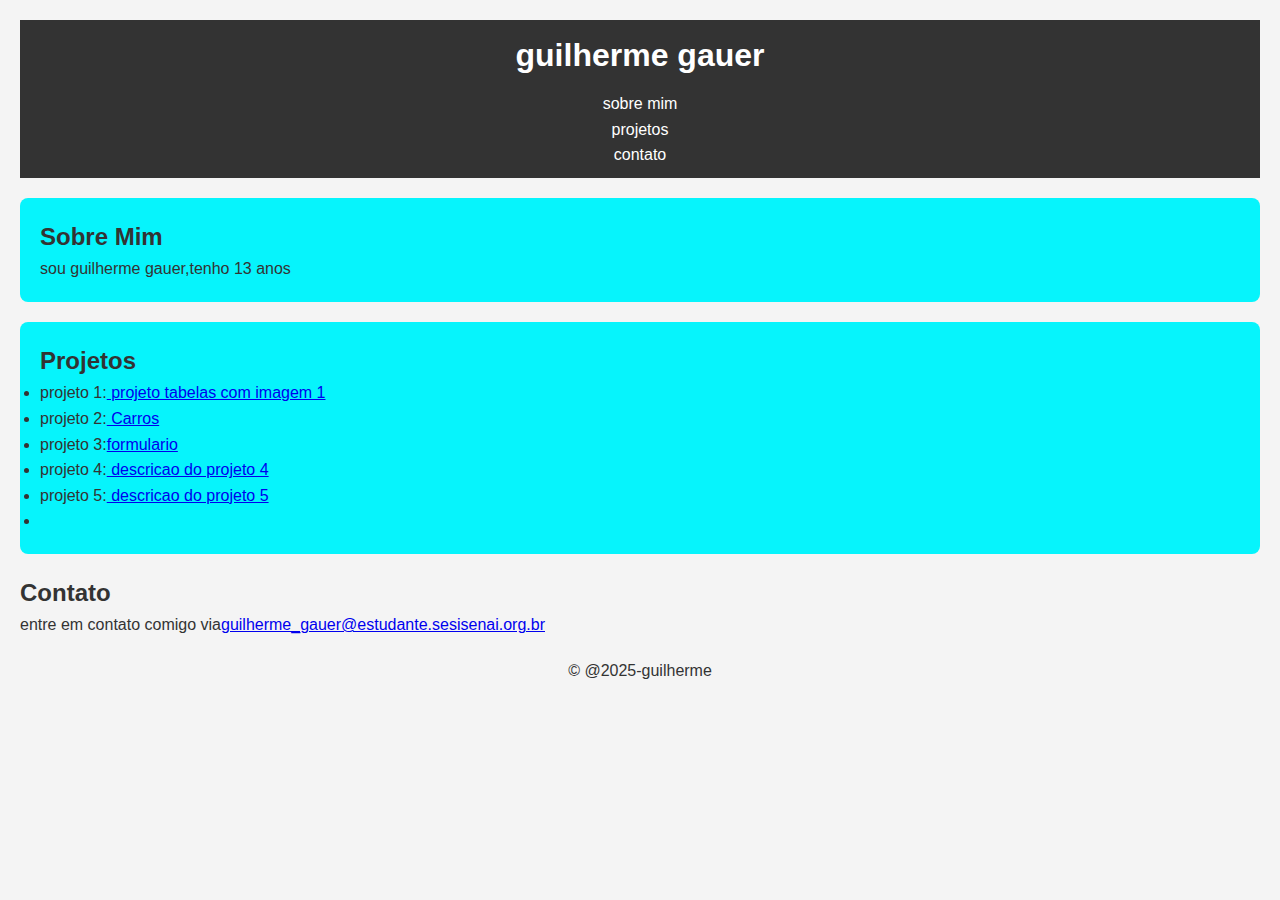
<file: index.html>
<!DOCTYPE html>
<html>
 <head>
 <title> pagina pessoal de guilherme</title>
 <link rel="stylesheet" href="static/style.css"
</head>
 
<body>
    <header>
        <h1>guilherme gauer </h1>
            <nav>
                 <ul>
                    <li><a href="#sobre">sobre mim</a></li>
                    <li><a href="#projetos">projetos</a></li>
                    <li><a href="#contato">contato</a></li>
                 </ul>
            </nav>
    </header>
    <section id="sobre">
        <h2>Sobre Mim</h2>
            <p>sou guilherme gauer,tenho 13 anos </p>
    </section>
    <section id="projetos">
        <h2>Projetos</h2>
        <ul>
<li>projeto 1:<a href="/projeto1.html"> projeto tabelas com imagem 1 </a></li>
<li>projeto 2:<a href="/projeto2.html"> Carros </a></li>
<li>projeto 3:<a href="/formulario.html">formulario</a></li>
<li>projeto 4:<a href="#"> descricao do projeto 4</a></li>
<li>projeto 5:<a href="#"> descricao do projeto 5</a></li>
<li></li>
        </ul>
            <p> </p>
    </section>
    <section id="contato">
        <h2>Contato</h2>
            <p>entre em contato comigo via<a href="mailto:guilherme_gauer@estudante.sesisenai.org.br">guilherme_gauer@estudante.sesisenai.org.br</a> </p>
    </section>
    <footer>
        <p>&copy; @2025-guilherme</p>
    </footer>
</body>
</html>
</file>
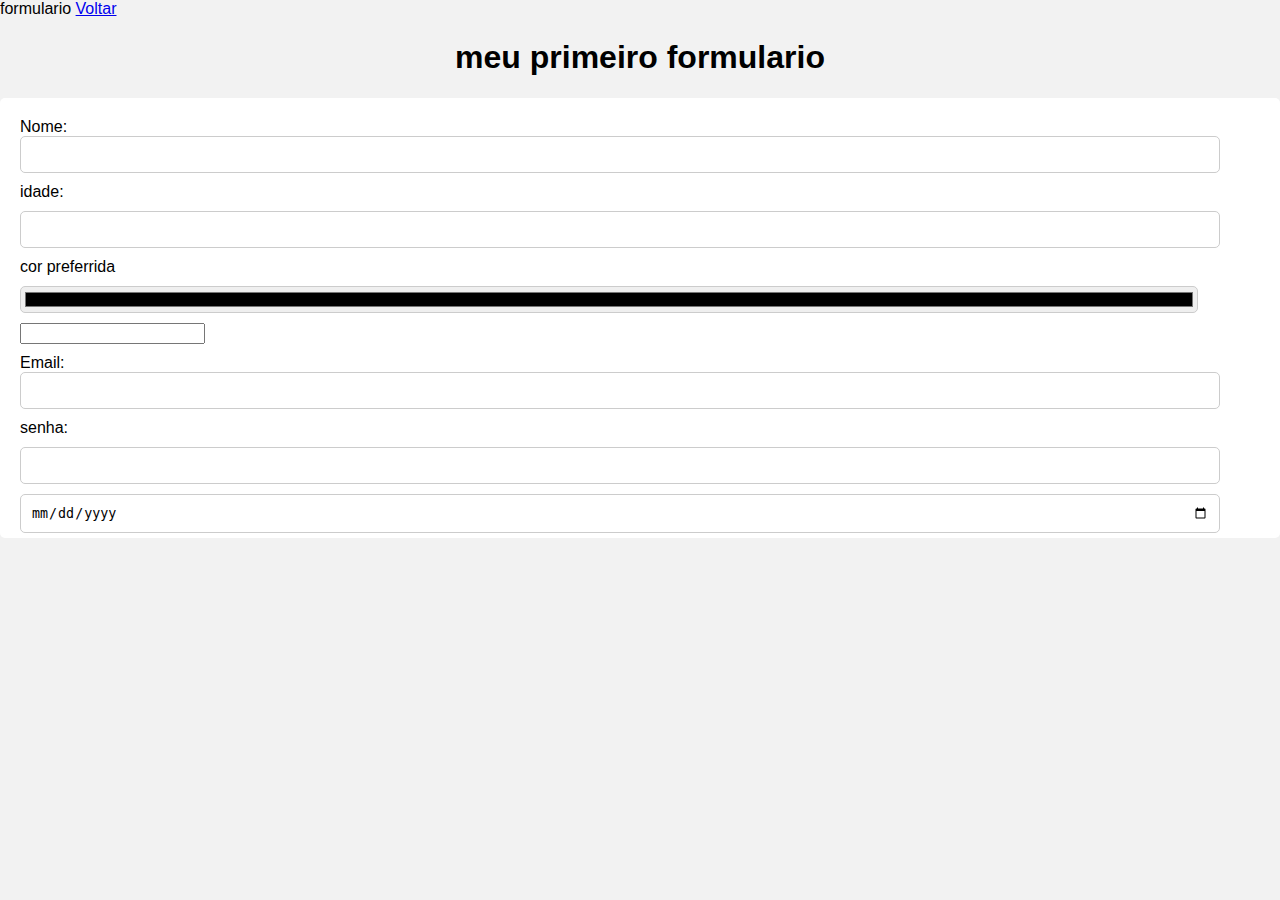
<file: formulario.html>
<!DOCTYPE html>
<html lang="pt-BR">
    <head>
        <meta charset="UTF-8">
        <meta name="viewport" content="width=device-width", initial-scale=1.0>
        <link rel="stylesheet" href="/static/styleform.css"
        <title> formulario</title>
    </head>
    <baby>
        <a href="projeto2.html"> Voltar</a>
    <h1>meu primeiro formulario</h1>

<form action="post"
<label for="">Nome:</label>
<input type="text">

<label for="">idade:</label>
<input type="number">

<label for=""> cor preferrida</label>
<input type="color">
<input type="">Email:</label>
<input type="email">
<label for="">senha:</label>
<input type="password">
<label for="data de nascimento:"</label>
<input type="date">
<inout type="submint" value="cadastrar"




    </body>
    </html>
</file>
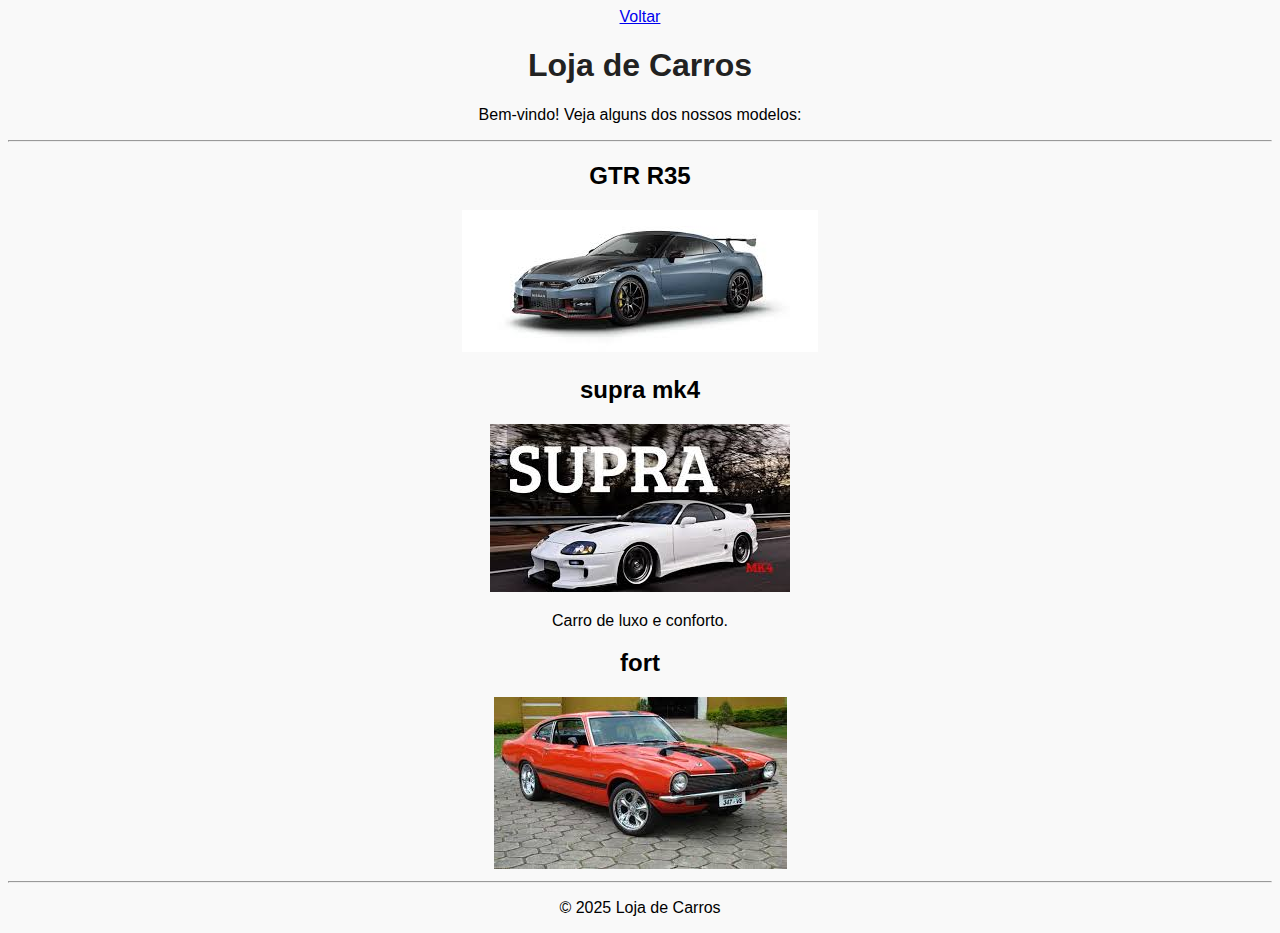
<file: projeto2.html>
<!DOCTYPE html>
<html lang="pt-BR">
<head>
  <meta charset="UTF-8">
  <title>Loja de Carros</title>
</head>
<body style="font-family: Arial; text-align: center; background-color: #f9f9f9;">
<a href="/index.html"> Voltar </a>
  <h1 style="color: #222;">Loja de Carros</h1>
  <p>Bem-vindo! Veja alguns dos nossos modelos:</p>

  <hr>

  <h2>GTR R35</h2>
  <img src="[data-uri]" alt="GTR R35">


  <h2>supra mk4</h2>
  <img src="[data-uri]" alt="toyota">
 
  <p>Carro de luxo e conforto.</p>

  <h2>fort </h2>
<td></td> <img src="[data-uri]" alt="maverick">


  <hr>

  <p>&copy; 2025 Loja de Carros</p>

</body>
</html>
</file>
<file: static/style.css>
*{
      margin: 0;
      padding: 0;
      box-sizing: border-box
    }
    body{
      font-family: Arial, helvetica, sans-serif;
      background-color: #f4f4f4;
      color: #333;
      line-height: 1.6;
      padding: 20px;
    }
    header{
      background-color: #333;
      color: #fff;
      padding: 10px 0;
text-align: center;
    }
    header h1{
      margin-bottom: 10px;
    }
    nav ul{
      list-style: none;
    }
    nav al li{
      display: inline;
      margin: 0 10px;
    }
nav ul li a{
  color: #fff;
  text-decoration: none;
}
section{
  margin: 20px 0;
}
section{
  margin: 20px 0;
}
section#sobre,
section#projetos,
section#contatos {
background-color: #06f4fc;
padding: 20px;
border-radius: 8px;
box-sizing: 0 0 10px rgb(6, 252, 231);
}
footer{
  text-align: center;
  margin-top: 20px;
}
</file>
<file: static/styleform.css>
body {
 font-family: Arial, Helvetica, sans-serif;
 margin:0;
 padding: 0;
 background-color: #f2f2f2;
}
h1{
    text-align: center ;
}
form{
    max-height: 400px;
    margin: 20px auto;
    background-color: #fff;
    padding: 20px;
    border-radius: 5px;
    box-shadow:0 0 10px rgba(0, 0 , 0 0.1);
}
label,
input{
    display:block;
    margin-bottom: 10px;
}
input[type="text"],
input[type="number"],
input[type="email"],
input[type="password"],
input[type="date"]{
width: 95%;
padding: 10px;
border: 1px solid #ccc;
border-radius: 5px;
    }
    
    input[type="color"] {
        width: 95%;
        border: 1px solid #ccc;
        border-radius: 5px;
    }
  input[type="submit"]{
    width:100%;
    border:none;
    border-radius:5px;
    background-color: #007bff ;
  }
</file>
